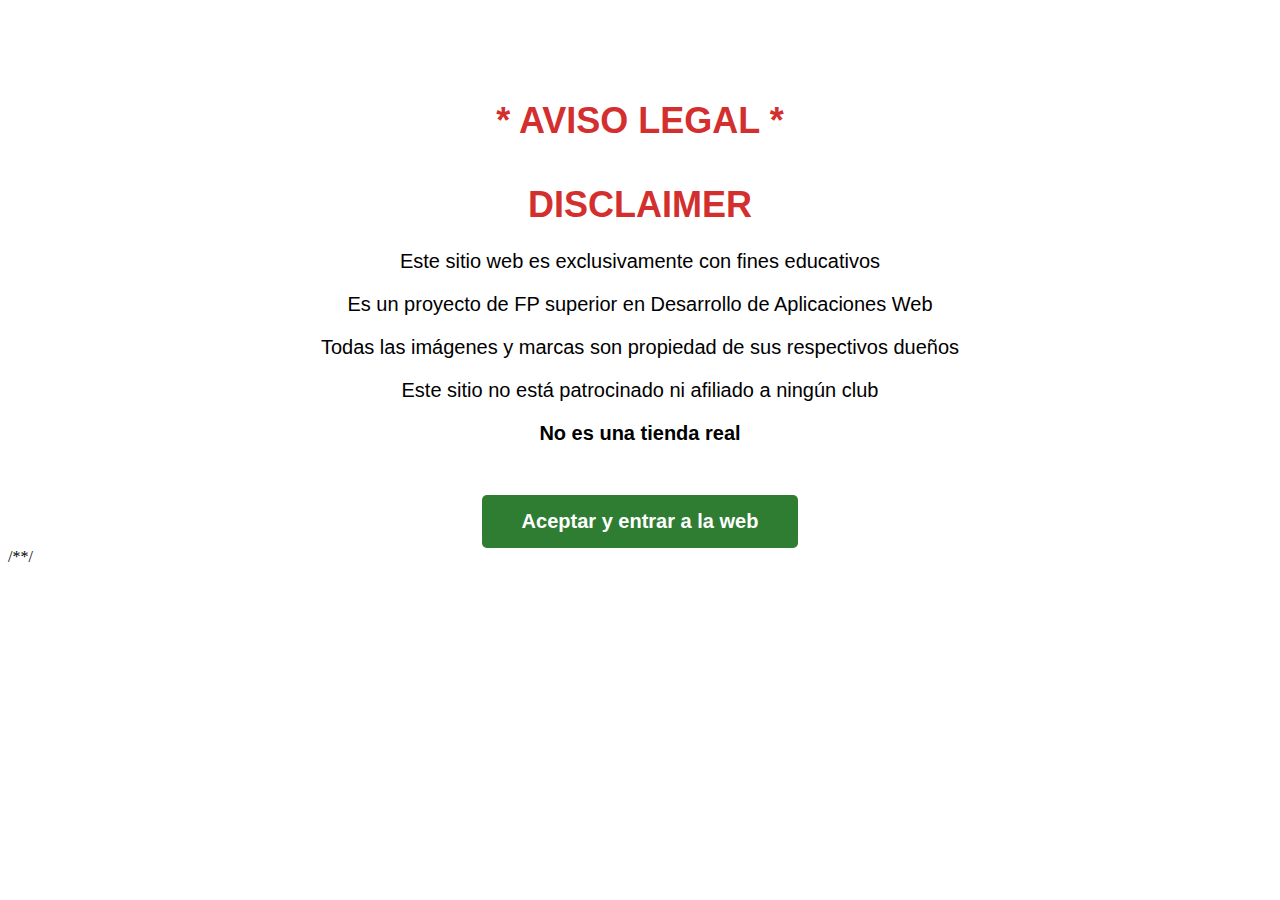
<file: index.html>
<!DOCTYPE html>
<html lang="es">
<head>
    <meta charset="UTF-8">
    <meta name="viewport" content="width=device-width, initial-scale=1.0">
    <title>Aviso Legal - TuCamisetaDeFutbol</title>
</head>
<body>
    <div style="text-align: center; margin-top: 100px; font-family: Arial, sans-serif;">
        <h1 style="color: #d32f2f; font-size: 36px;">* AVISO LEGAL * <br><br>DISCLAIMER</h1>
        <p style="font-size: 20px; margin: 20px 0;">Este sitio web es exclusivamente con fines educativos</p>
        <p style="font-size: 20px; margin: 20px 0;">Es un proyecto de FP superior en Desarrollo de Aplicaciones Web</p>
        <p style="font-size: 20px; margin: 20px 0;">Todas las imágenes y marcas son propiedad de sus respectivos dueños</p>
        <p style="font-size: 20px; margin: 20px 0;">Este sitio no está patrocinado ni afiliado a ningún club</p>
        <p style="font-size: 20px; margin: 20px 0; font-weight: bold;">No es una tienda real</p>
        
        <a href="inicio.html" 
           style="display: inline-block; background-color: #2e7d32; color: white; padding: 15px 40px; text-decoration: none; font-size: 20px; border-radius: 5px; margin-top: 30px; font-weight: bold;">
            Aceptar y entrar a la web
        </a>
    </div>
</body>

</html>
/**/
</file>
